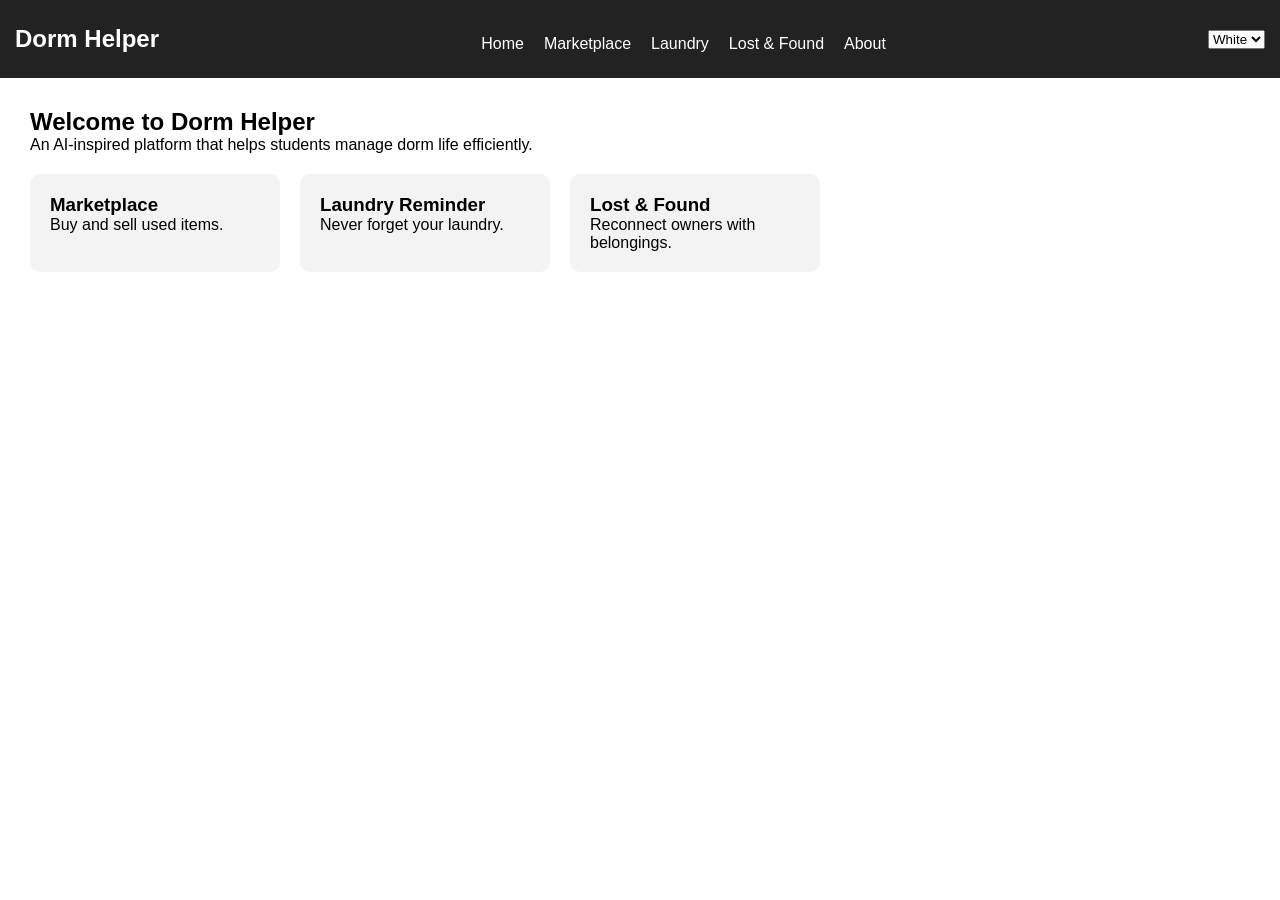
<file: Dorm helper/index.html>
<!DOCTYPE html>
<html lang="en">
<head>
<meta charset="UTF-8">
<meta name="viewport" content="width=device-width, initial-scale=1.0">
<title>Dorm Helper</title>
<link rel="stylesheet" href="style.css">
</head>

<body>

<nav>
    <h2>Dorm Helper</h2>

    <ul>
        <li onclick="showSection('home')">Home</li>
        <li onclick="showSection('marketplace')">Marketplace</li>
        <li onclick="showSection('laundry')">Laundry</li>
        <li onclick="showSection('lostfound')">Lost & Found</li>
        <li onclick="showSection('about')">About</li>
    </ul>

    <select id="themeSelector">
        <option value="white">White</option>
        <option value="blue">Blue</option>
        <option value="pink">Pink</option>
    </select>
</nav>

<section id="home" class="page active">
    <h1>Welcome to Dorm Helper</h1>

    <p>
        An AI-inspired platform that helps students
        manage dorm life efficiently.
    </p>

    <div class="cards">
        <div class="card">
            <h3>Marketplace</h3>
            <p>Buy and sell used items.</p>
        </div>

        <div class="card">
            <h3>Laundry Reminder</h3>
            <p>Never forget your laundry.</p>
        </div>

        <div class="card">
            <h3>Lost & Found</h3>
            <p>Reconnect owners with belongings.</p>
        </div>
    </div>
</section>

<section id="marketplace" class="page">

<h2>Marketplace</h2>

<input id="itemName" placeholder="Item Name">
<input id="itemPrice" placeholder="Price">

<textarea id="itemDesc"
placeholder="Description"></textarea>

<button onclick="generateDescription()">
Generate AI Description
</button>

<button onclick="addItem()">
Add Item
</button>

<ul id="itemList"></ul>

</section>

<section id="laundry" class="page">

<h2>Laundry Reminder</h2>

<input id="machineNumber"
placeholder="Machine Number">

<input id="laundryTime"
placeholder="Time Remaining">

<button onclick="addLaundry()">
Save Reminder
</button>

<ul id="laundryList"></ul>

</section>

<section id="lostfound" class="page">

<h2>Lost & Found</h2>

<input id="lostItem"
placeholder="Item Name">

<input id="lostLocation"
placeholder="Location Found">

<button onclick="addLostItem()">
Add Post
</button>

<ul id="lostList"></ul>

</section>

<section id="about" class="page">

<h2>About Dorm Helper</h2>

<p>
Dorm Helper is a web application designed
to improve communication and convenience
for students living in dormitories.
</p>

</section>

<script src="script.js"></script>

</body>
</html>
</file>
<file: Dorm helper/style.css>
*{
margin:0;
padding:0;
box-sizing:border-box;
font-family:Arial,sans-serif;
}

body{
background:white;
transition:0.4s;
}

nav{
display:flex;
justify-content:space-between;
align-items:center;
padding:15px;
background:#222;
color:white;
}

nav ul{
display:flex;
list-style:none;
gap:20px;
}

nav li{
cursor:pointer;
}

.page{
display:none;
padding:30px;
}

.active{
display:block;
}

.cards{
display:flex;
gap:20px;
margin-top:20px;
flex-wrap:wrap;
}

.card{
background:#f3f3f3;
padding:20px;
border-radius:10px;
width:250px;
}

input,
textarea{
width:100%;
padding:10px;
margin-top:10px;
margin-bottom:10px;
}

button{
padding:10px 20px;
margin-right:10px;
cursor:pointer;
}

ul{
margin-top:20px;
}

li{
margin-bottom:10px;
}

.pink{
background:#ffe4ec;
}

.blue{
background:#e4f2ff;
}

.white{
background:white;
}

@media(max-width:768px){

nav{
flex-direction:column;
}

nav ul{
flex-direction:column;
margin-top:10px;
}

}
</file>
